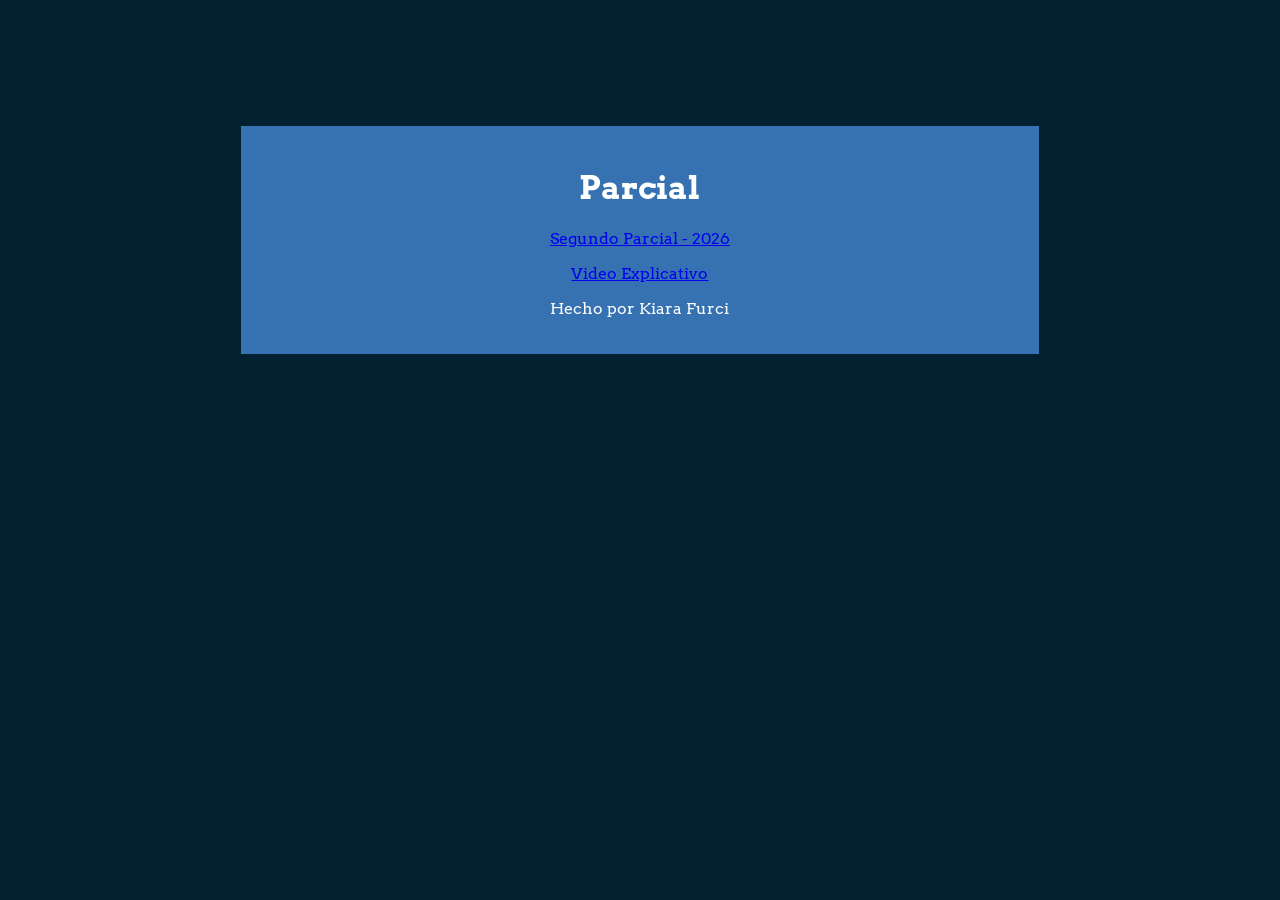
<file: index.html>
<!DOCTYPE html>
    <html lang="es">
        <head>
            <meta charset="UTF-8">
            <title>Segundo Parcial - Informática General</title>

            <link rel="preconnect" href="https://fonts.googleapis.com">
            <link rel="preconnect" href="https://fonts.gstatic.com" crossorigin>
            <link href="https://fonts.googleapis.com/css2?family=Arvo:ital,wght@0,400;0,700;1,400;1,700&display=swap" rel="stylesheet">

            <link href="css/estilos-1.css" rel="stylesheet">
        </head>
        <body>
            <div class="contenedor">
                <header>
                    <h1>Parcial</h1>
                </header>
                <main>
                    <p><a href="parcial/index.html" target="_blank">Segundo Parcial - 2026</a></p>
                    <p><a href="https://www.youtube.com/watch?v=_bA4Pk3SsTo" target="_blank"> Video Explicativo</a></p>
                </main>
                <footer>
                    <p>Hecho por Kiara Furci</p>
                </footer>
            </div>
        </body>
    </html>
</file>
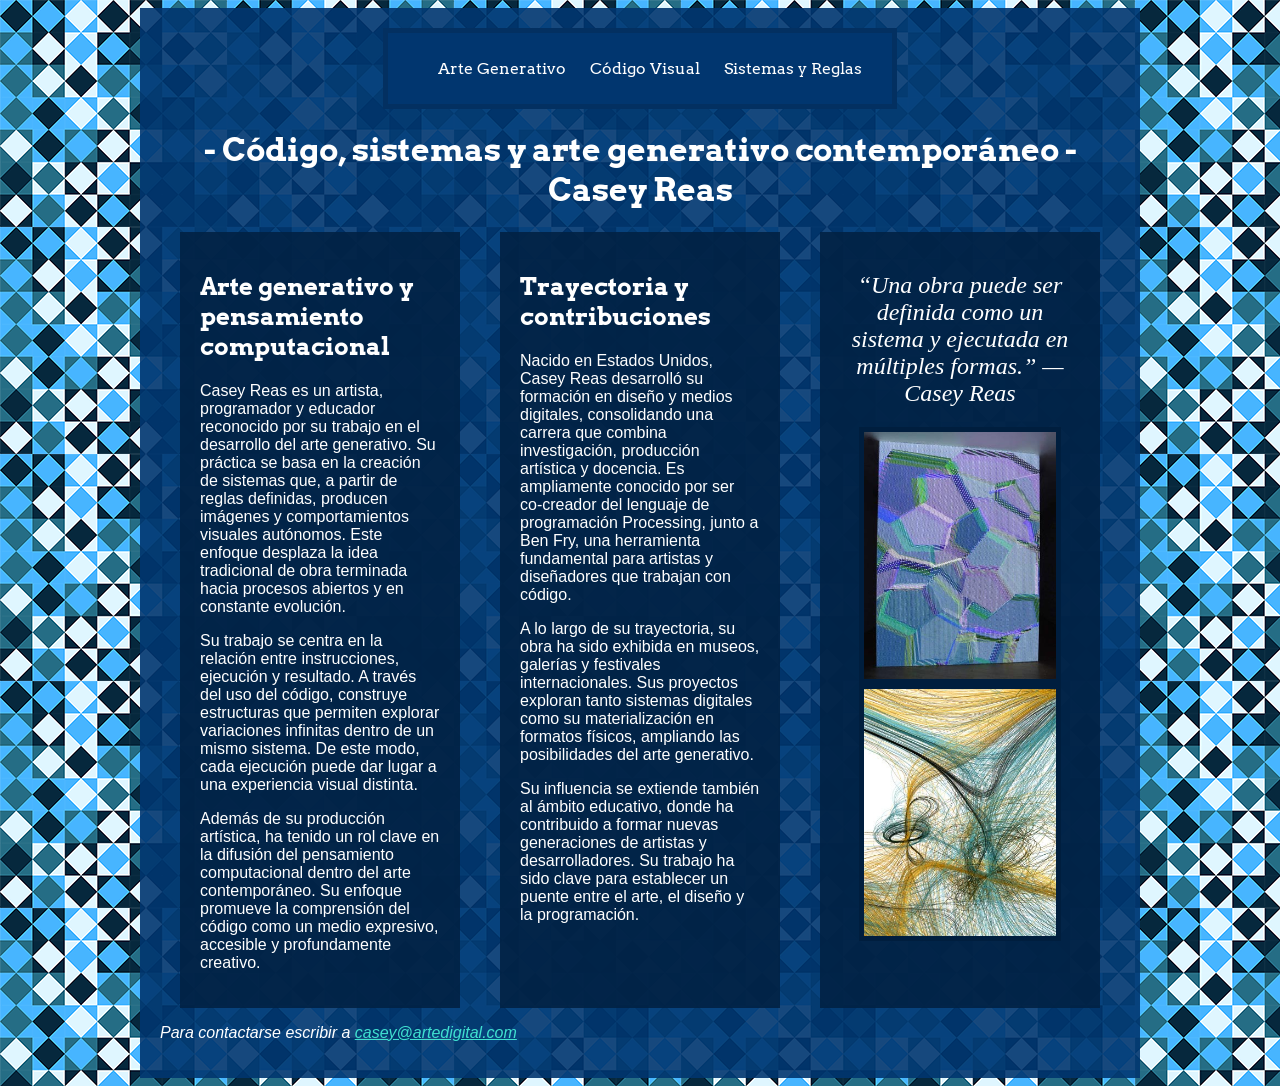
<file: parcial/index.html>
<!DOCTYPE html>
    <html lang="es">
        <head>
            <meta charset="UTF-8">
            <title>Casey Reas</title>

            <link rel="preconnect" href="https://fonts.googleapis.com">
            <link rel="preconnect" href="https://fonts.gstatic.com" crossorigin>
            <link href="https://fonts.googleapis.com/css2?family=Arvo:ital,wght@0,400;0,700;1,400;1,700&display=swap" rel="stylesheet">

            <link rel="stylesheet" href="../css/estilos-2.css">
        </head>
        <body>
            <div class="contenedor">
                <header>
                    <nav>
                        <ul>
                            <li><a href="../parcial/index.html" target="_self">Arte Generativo</a></li>
                            <li><a href="../parcial/codigo.html" target="_self">Código Visual</a></li>
                            <li><a href="../parcial/sistemas.html" target="_self">Sistemas y Reglas</a></li>
                        </ul>
                    </nav>
                    <h1> - Código, sistemas y arte generativo contemporáneo - Casey Reas</h1>
                </header>
                <main>
                    <div class="principal">
                    <div class="columnas">
                        <section>
                            <h2>Arte generativo y pensamiento computacional</h2>
                            <p>Casey Reas es un artista, programador y educador reconocido por su trabajo en el desarrollo del arte generativo. Su práctica se basa en la creación de sistemas que, a partir de reglas definidas, producen imágenes y comportamientos visuales autónomos. Este enfoque desplaza la idea tradicional de obra terminada hacia procesos abiertos y en constante evolución.</p>
                            <p>Su trabajo se centra en la relación entre instrucciones, ejecución y resultado. A través del uso del código, construye estructuras que permiten explorar variaciones infinitas dentro de un mismo sistema. De este modo, cada ejecución puede dar lugar a una experiencia visual distinta.</p>
                            <p>Además de su producción artística, ha tenido un rol clave en la difusión del pensamiento computacional dentro del arte contemporáneo. Su enfoque promueve la comprensión del código como un medio expresivo, accesible y profundamente creativo.</p>
                        </section>
                    </div>
                    <div class="columnas">
                        <section>
                            <h2>Trayectoria y contribuciones</h2>
                            <p>Nacido en Estados Unidos, Casey Reas desarrolló su formación en diseño y medios digitales, consolidando una carrera que combina investigación, producción artística y docencia. Es ampliamente conocido por ser co-creador del lenguaje de programación Processing, junto a Ben Fry, una herramienta fundamental para artistas y diseñadores que trabajan con código.</p>
                            <p>A lo largo de su trayectoria, su obra ha sido exhibida en museos, galerías y festivales internacionales. Sus proyectos exploran tanto sistemas digitales como su materialización en formatos físicos, ampliando las posibilidades del arte generativo.</p>
                            <p>Su influencia se extiende también al ámbito educativo, donde ha contribuido a formar nuevas generaciones de artistas y desarrolladores. Su trabajo ha sido clave para establecer un puente entre el arte, el diseño y la programación.</p>
                        </section>
                    </div>
                    <div class="columnas">
                        <aside>
                            <blockquote>
                                “Una obra puede ser definida como un sistema y ejecutada en múltiples formas.” 
                                — Casey Reas
                            </blockquote>
                            <img src="../img/reas-3.jpg" alt="Casey Reas" class="imagen">
                            <img src="../img/reas-2.jpg" alt="Casey Reas" class="imagen">
                        </aside>
                    </div>
                    </div>
                </main>
                    <footer>
                        <address>
                            <p>Para contactarse escribir a <a href="mailto:casey@artedigital.com" target="_blank">casey@artedigital.com</a></p>
                        </address>
                    </footer>
                </div>
        </body>
    </html>
</file>
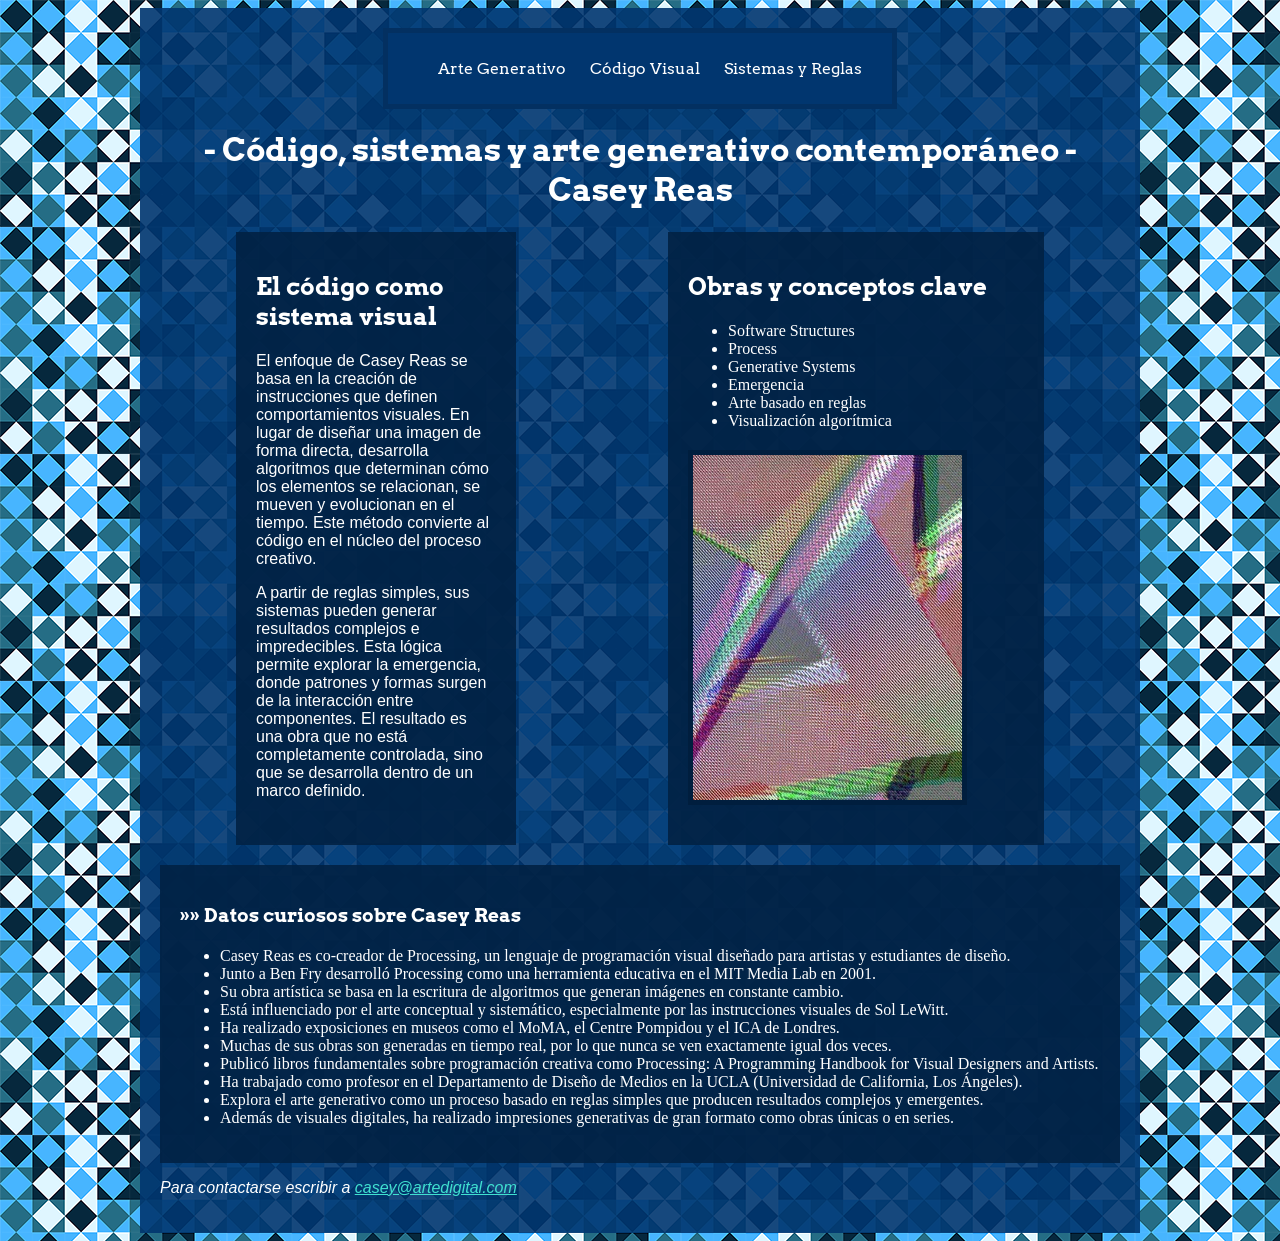
<file: parcial/codigo.html>
<!DOCTYPE html>
    <html lang="es">
        <head>
            <meta charset="UTF-8">
            <title>Casey Reas - Codigo Visual</title>
            
            <link rel="preconnect" href="https://fonts.googleapis.com">
            <link rel="preconnect" href="https://fonts.gstatic.com" crossorigin>
            <link href="https://fonts.googleapis.com/css2?family=Arvo:ital,wght@0,400;0,700;1,400;1,700&display=swap" rel="stylesheet">

            <link href="../css/estilos-2.css" rel="stylesheet">
        </head>
        <body>
            <div class="contenedor">
                <header>
                    <nav>
                        <ul>
                            <li><a href="../parcial/index.html" target="_self">Arte Generativo</a></li>
                            <li><a href="../parcial/codigo.html" target="_self">Código Visual</a></li>
                            <li><a href="../parcial/sistemas.html" target="_self">Sistemas y Reglas</a></li>
                        </ul>
                    </nav>
                    <h1> - Código, sistemas y arte generativo contemporáneo - Casey Reas</h1>
                </header>
                <main>
                    <div class="principal">
                    <div id="columnaDiferente">
                        <section>
                            <h2>El código como sistema visual</h2>
                            <p>El enfoque de Casey Reas se basa en la creación de instrucciones que definen comportamientos visuales. En lugar de diseñar una imagen de forma directa, desarrolla algoritmos que determinan cómo los elementos se relacionan, se mueven y evolucionan en el tiempo. Este método convierte al código en el núcleo del proceso creativo.</p>
                            <p>A partir de reglas simples, sus sistemas pueden generar resultados complejos e impredecibles. Esta lógica permite explorar la emergencia, donde patrones y formas surgen de la interacción entre componentes. El resultado es una obra que no está completamente controlada, sino que se desarrolla dentro de un marco definido.</p>
                        </section>
                    </div>
                    <div class="columnasDos">
                        <section>
                            <h2>Obras y conceptos clave</h2>
                            <ul>
                                <li>Software Structures</li>
                                <li>Process</li>
                                <li>Generative Systems</li>
                                <li>Emergencia</li>
                                <li>Arte basado en reglas</li>
                                <li>Visualización algorítmica</li>
                            </ul>
                            <img src="../img/reas-1.jpg" alt="Obra Structure 12"> <!-- Se utilizó IA para buscar el nombre de las obras -->
                    </section>
                    </div>
                    </div>
                    <aside id="contenedor-asideDos">
                        <h3>»» Datos curiosos sobre Casey Reas</h3>
                        <ul>
                            <li>Casey Reas es co-creador de Processing, un lenguaje de programación visual diseñado para artistas y estudiantes de diseño.</li>
                            <li>Junto a Ben Fry desarrolló Processing como una herramienta educativa en el MIT Media Lab en 2001.</li>
                            <li>Su obra artística se basa en la escritura de algoritmos que generan imágenes en constante cambio.</li>
                            <li>Está influenciado por el arte conceptual y sistemático, especialmente por las instrucciones visuales de Sol LeWitt.</li>
                            <li>Ha realizado exposiciones en museos como el MoMA, el Centre Pompidou y el ICA de Londres.</li>
                            <li>Muchas de sus obras son generadas en tiempo real, por lo que nunca se ven exactamente igual dos veces.</li>
                            <li>Publicó libros fundamentales sobre programación creativa como Processing: A Programming Handbook for Visual Designers and Artists.</li>
                            <li>Ha trabajado como profesor en el Departamento de Diseño de Medios en la UCLA (Universidad de California, Los Ángeles).</li>
                            <li>Explora el arte generativo como un proceso basado en reglas simples que producen resultados complejos y emergentes.</li>
                            <li>Además de visuales digitales, ha realizado impresiones generativas de gran formato como obras únicas o en series.</li>
                        </ul>
                    </aside>
                </main>
                <footer>
                    <address>
                        <p>Para contactarse escribir a <a href="mailto:casey@artedigital.com" target="_blank">casey@artedigital.com</a></p>
                    </address>
                </footer>
            </div>
        </body>
    </html>
</file>
<file: css/estilos-1.css>
body {
    background-color: rgb(3, 32, 49);
    font-family: 'Arvo', serif;
    color: white;
}
.contenedor {
    background-color: rgba(76, 148, 231, 0.7);
    width: 60%;
    margin: 10% auto;
    padding: 20px;
}
h1, p, a {
    text-align: center;
}
a:hover {
    color: rgb(144, 163, 225);
}
a:active {
    color: rgb(23, 71, 175);
}
</file>
<file: css/estilos-2.css>
body {
    background-image: url(../img/fondo.png);
    background-repeat: repeat;
    color: white;
}
img {
    width: 80%;
    height: auto;
    border: 5px solid #001e3e;
    margin: 20px 0;
    display: block;
}
nav {
    background-color: #01366f;
    color: white;
    padding: 10px;
    display: inline-block;
    border:#033061 solid 5px;
}
nav ul li {
    display: inline-block;
    margin-right: 20px;
    font-family: Arvo, serif;
}
nav ul li a {
    color: white;
    text-decoration: none;
}
.contenedor {
    background-color: rgba(1, 54, 111, 0.9);
    width: 60%;
    margin: 0 auto;
    padding: 20px;
    width: 100%;
    max-width: 1000px;
    box-sizing: border-box;
}
.principal {
    display: flex;
    flex-wrap: nowrap;
    flex-direction: row;
    justify-content: flex-start;
}
header {
    justify-content: center;
    text-align: center;
}
.columnas {
    background-color: rgba(2, 34, 68, 0.9);
    width: 25%;
    margin: 0 auto;
    padding: 20px;
    display: flex;
}
.columnasDos {
    background-color: rgba(2, 34, 68, 0.9);
    width: 35%;
    margin: 0 auto;
    padding: 20px;
    display: flex;
}
#columnaDiferente {
    background-color: rgba(2, 34, 68, 0.9);
    width: 25%;
    margin: 0 auto;
    padding: 20px;
    display: flex;
}
.imagen {
    display: block;
    margin: 0 auto;
}
blockquote {
    font-style: italic;
    font-size: 0.9rem;
    text-align: center;
    margin: 20px 0;
}
a:hover {
    color: turquoise;
}
a:active {
    color: rgb(7, 39, 178);
}
footer a {
    color: turquoise;
}
#video {
    max-width: 50%;
    padding: 20px;
}
p {
    font-family:'Gill Sans', 'Gill Sans MT', Calibri, 'Trebuchet MS', sans-serif;
}
h1, h2, h3 {
    font-family: 'Arvo', serif;
}
blockquote {
    font-size: 1.5rem;
}

#video {
    display: block;
    margin: 0 auto;
}

#contenedor-aside {
    display: flex;
    justify-content: center;
    text-align: center;
    padding: 20px;
    margin-top: 20px;
    background-color: rgba(2, 34, 68, 0.9);
}
#contenedor-formulario {
    display: flex;
    flex-direction: column;
    padding: 20px;
    margin-top: 20px;
    background-color: rgba(2, 34, 68, 0.9);
    font-family: 'Arvo', serif;
}
#contenedor-formulario fieldset {
    display: flex;
    flex-direction: column;
    padding: 20px;
    margin-top: 20px;
    background-color: rgba(2, 34, 68, 0.9);
}
input {
    margin-bottom: 10px;
    padding: 5px;
    border: none;
    border-radius: 5px;
    max-width: 200px;
}
button {
    padding: 10px 20px;
    background-color: #01366f;
    color: white;
    border: none;
    border-radius: 5px;
    max-width: 200px;
    font-family: 'Arvo', serif;
}
#contenedor-asideDos {
    display: block;
    padding: 20px;
    margin-top: 20px;
    background-color: rgba(2, 34, 68, 0.9);
}

#texto {
    text-align: center;
    align-self: center;
    font-family: 'Arvo', serif;
    font-size: 1.2rem;
}

button:hover {
    background-color: #010b16;
}
</file>
